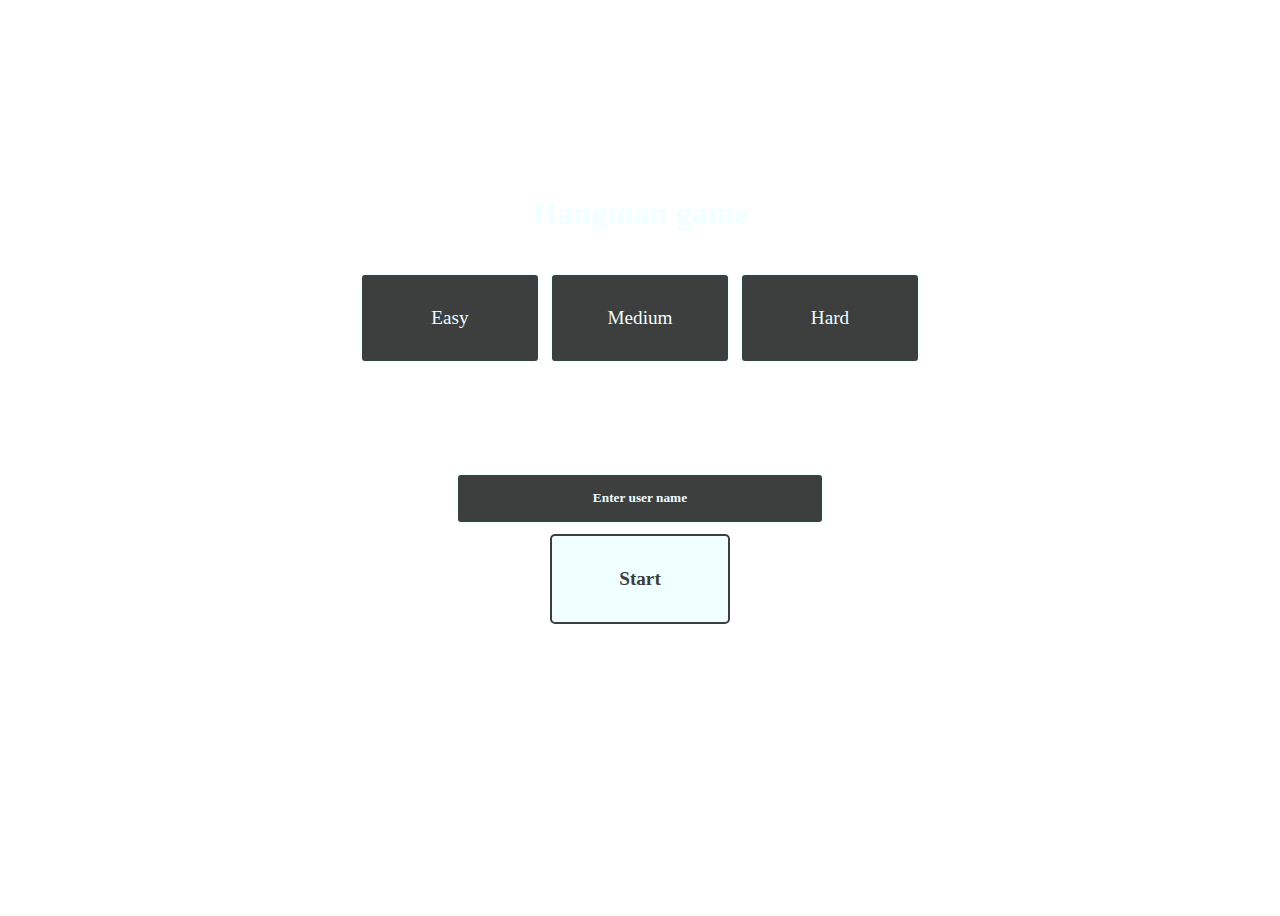
<file: index.html>
<!DOCTYPE html>
<html lang="en">
  <head>
    <meta charset="UTF-8">
    <meta name="viewport" content="width=device-width, initial-scale=1.0">
    <script defer src="homescript.js"></script>
    <link rel="stylesheet" href="homestyle.css">
    <title>Hangman</title>
  </head>
  <body>
    <h1>Hangman game</h1>
    <section class="difficulty">
      <button id="easy" class="difficulties">Easy</button>
      <button id="medium" class="difficulties">Medium</button>
      <button id="hard" class="difficulties">Hard</button>
    </section>
    <section class="user-input">
      <input type="text" placeholder="Enter user name" id="username">
      <button id="start">Start</button>
    </section>
  </body>
</html>
</file>
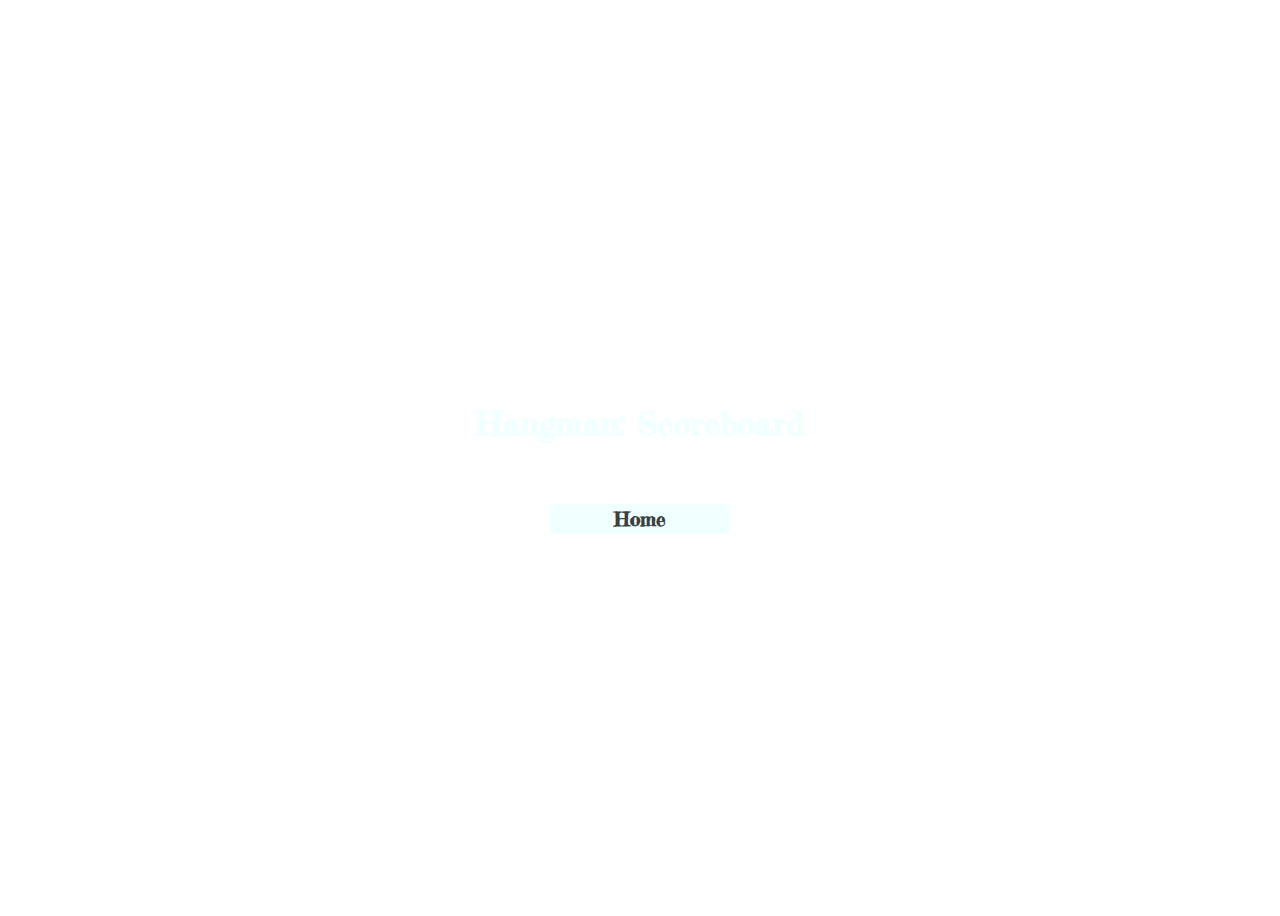
<file: scoreboard.html>
<!DOCTYPE html>
<html lang="en">
  <head>
    <meta charset="UTF-8">
    <meta name="viewport" content="width=device-width, initial-scale=1.0">
    <style>
      @import url('https://fonts.googleapis.com/css2?family=Fredericka+the+Great&display=swap');
    </style>
    <script defer src="scoreboardscript.js"></script>
    <link rel="stylesheet" href="scoreboardstyle.css">
    <title>Hangman: Scoreboard</title>
  </head>
  <body>
    <h1>Hangman: Scoreboard</h1>
    <section class="scoreboard">

    </section>
    <button id="home">Home</button>
  </body>
</html>
</file>
<file: homestyle.css>
body {
  display: flex;
  flex-flow: column wrap;
  justify-content: center;
  align-items: center;
  gap: 20px;
  height: 100vh;
  background-color: rgb(61, 62, 62);
  background: url('https://www.shutterstock.com/image-photo/clean-chalk-board-surface-600nw-175145000.jpg');
  background-size: cover;
  color: azure;
  font-family: 'Fredericka the Great', serif;
}

.user-input {
  display: flex;
  flex-flow: column wrap;
  align-items: center;
  gap: 10px;
  height: 30vh;
}

.difficulty {
  display: flex;
  flex-flow: row wrap;
  justify-content: center;
  align-content: center;
  gap: 10px;
  height: 10vh;
  margin-bottom: 10vh;
}

.difficulty > h1 {
  display: block;
}

.difficulties {
  background-color: rgb(61, 62, 62);
  border: 2px solid azure;
  border-radius: 5px;
  color: azure;
  font-family: 'Fredericka the Great', serif;
  font-size: larger;
  height: 10vh;
  width: 20vh;
}

.difficulties:hover {
  background-color: azure;
  border: 2px solid azure;
  color: rgb(61, 62, 62);
  font-weight: bold;
}

#username {
  width: 40vh;
  height: 5vh;
  background-color: rgb(61, 62, 62);
  border: 2px solid azure;
  border-radius: 5px;
  color: white;
  font-weight: bold;
  font-family: 'Fredericka the Great', serif;
}

::placeholder {
  color: azure;
  text-align: center;
}

#start {
  display: block;
  background-color: azure;
  border: 2px solid rgb(61, 62, 62);
  border-radius: 5px;
  color: rgb(61, 62, 62);
  font-family: 'Fredericka the Great', serif;
  font-size: larger;
  font-weight: bold;
  height: 10vh;
  width: 20vh;
}
</file>
<file: scoreboardstyle.css>
body {
  display: flex;
  flex-flow: column wrap;
  justify-content: center;
  align-items: center;
  gap: 20px;
  height: 100vh;
  background-color: rgb(61, 62, 62);
  background: url('https://www.shutterstock.com/image-photo/clean-chalk-board-surface-600nw-175145000.jpg');
  background-size: cover;
  color: azure;
  font-family: 'Fredericka the Great', serif;
}

#home {
  background-color: azure;
  border: 2px solid azure;
  border-radius: 5px;
  color: rgb(61, 62, 62);
  font-family: 'Fredericka the Great', serif;
  font-size: larger;
  font-weight: bold;
  width: 20vh;
}
</file>
